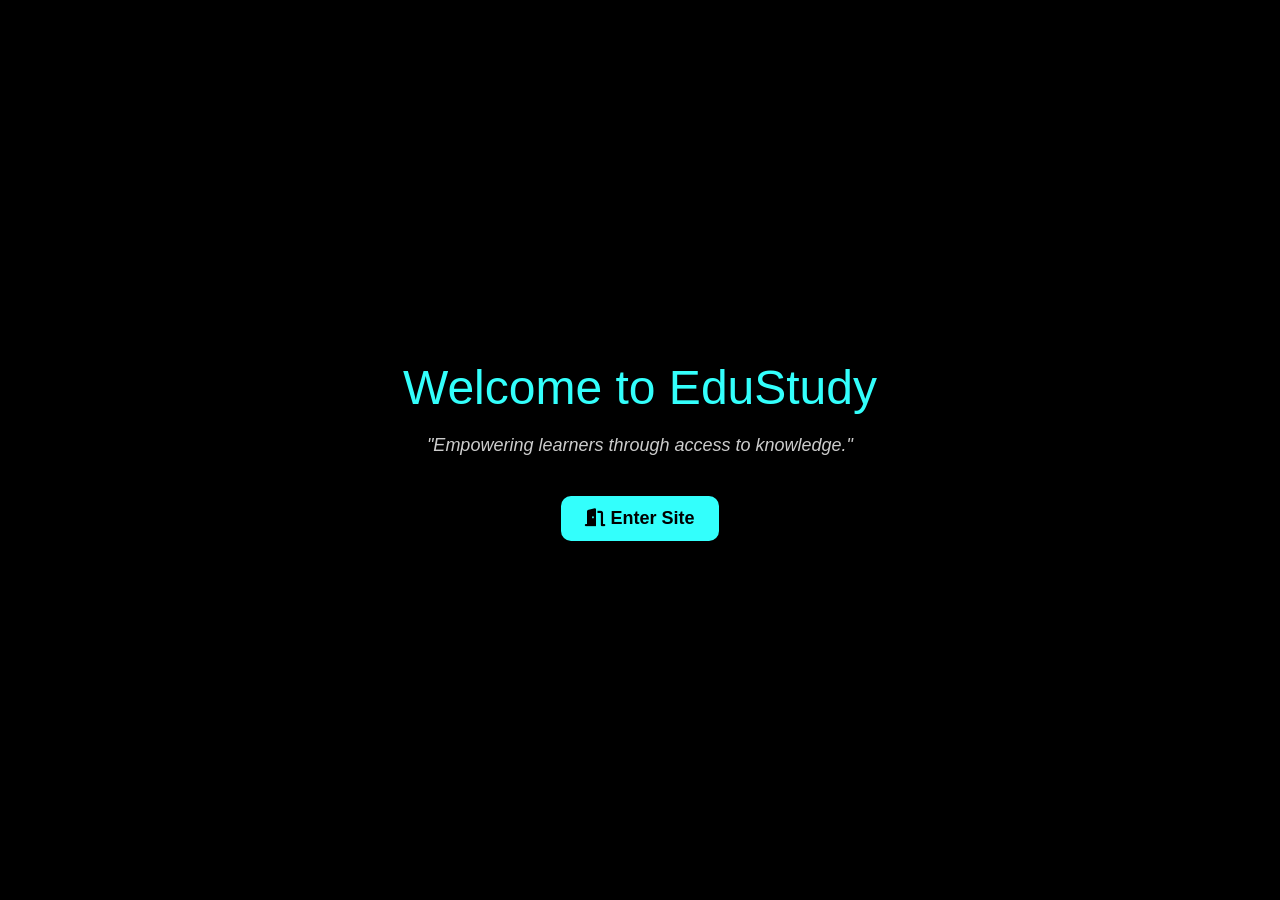
<file: index.html>
<!DOCTYPE html>
<html>
<head>
  <title>Welcome to EduStudy</title>
  <link rel="stylesheet" href="css sheet.css">
  <link rel="stylesheet" href="https://cdnjs.cloudflare.com/ajax/libs/font-awesome/6.5.0/css/all.min.css">
  <style>
    body {
      background-color: black;
      color: white;
      display: flex;
      justify-content: center;
      align-items: center;
      flex-direction: column;
      height: 100vh;
      margin: 0;
      font-family: Arial, sans-serif;
      text-align: center;
    }

    .welcome-title {
      font-size: 48px;
      color: #33fffc;
      margin-bottom: 20px;
    }

    .enter-btn {
      background: #33fffc;
      color: black;
      padding: 12px 24px;
      border-radius: 10px;
      text-decoration: none;
      font-size: 18px;
      font-weight: bold;
      transition: 0.3s;
    }

    .enter-btn:hover {
      background: #1b7775;
    }

    .quote {
      font-style: italic;
      font-size: 18px;
      margin-bottom: 40px;
      color: #ccc;
    }
  </style>
</head>
<body>
  <div class="welcome-title">Welcome to EduStudy</div>
  <div class="quote">"Empowering learners through access to knowledge."</div>
  <a href="mainpage.html" class="enter-btn"><i class="fas fa-door-open"></i> Enter Site</a>
  
 
 

</body>
</html>
</file>
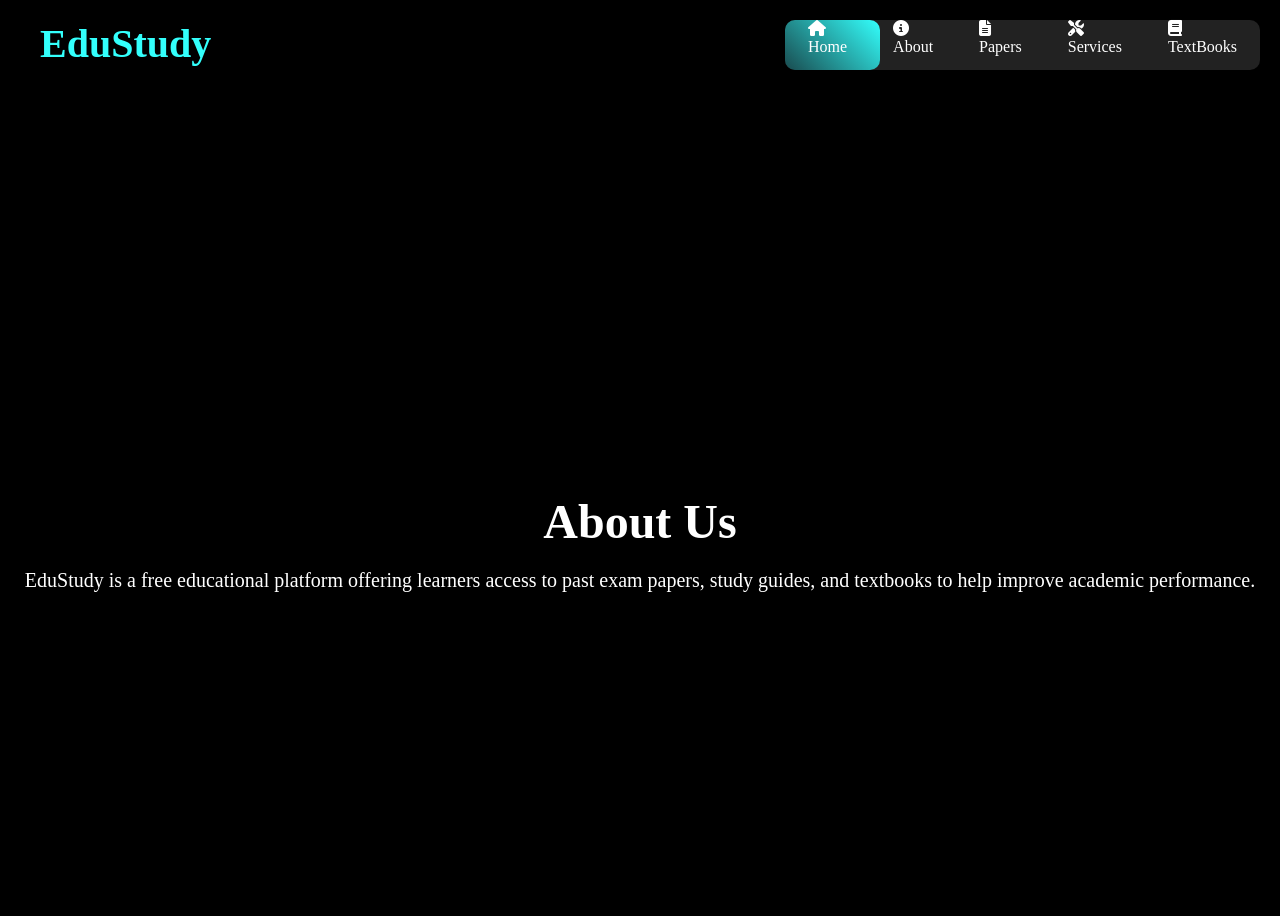
<file: about.html>
<!DOCTYPE html>
<html>
<head>
  <title>About - EduStudy</title>
  <link rel="stylesheet" href="css sheet.css">
  <link rel="stylesheet" href="https://cdnjs.cloudflare.com/ajax/libs/font-awesome/6.5.0/css/all.min.css">
</head>
<body>
  <div class="logo">EduStudy</div>
  <nav>
    <a href="index.html"><i class="fas fa-home"></i> Home</a>
    <a href="about.html"><i class="fas fa-info-circle"></i> About</a>
    <a href="papers.html"><i class="fas fa-file-alt"></i> Papers</a>
    <a href="services.html"><i class="fas fa-tools"></i> Services</a>
    <a href="textbooks.html"><i class="fas fa-book"></i> TextBooks</a>
    <span></span>
  </nav>

  <section class="hero">
    <div class="text">
      <h1>About Us</h1>
      <p>EduStudy is a free educational platform offering learners access to past exam papers, study guides, and textbooks to help improve academic performance.</p>
    </div>
  </section>
</body>
</html>
</file>
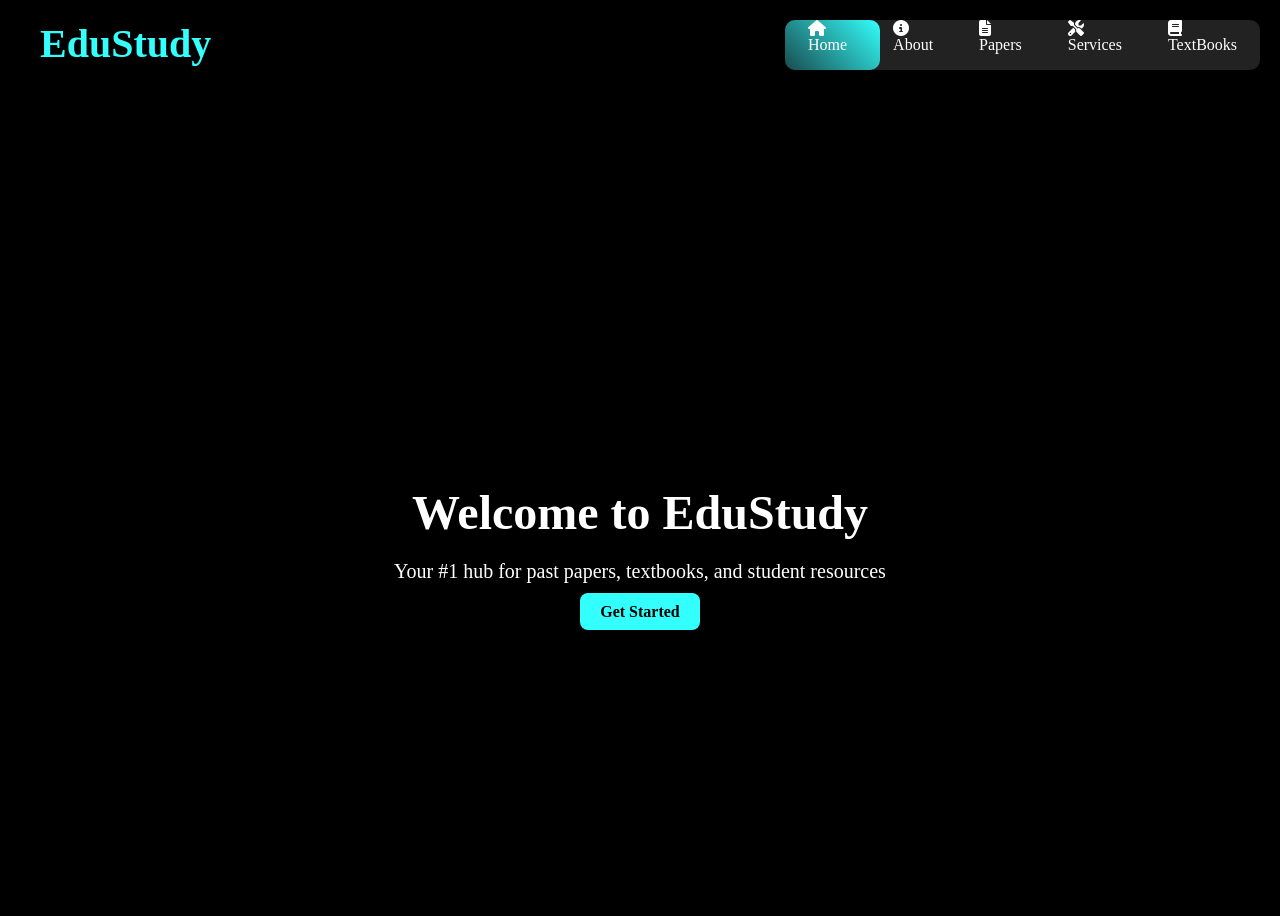
<file: mainpage.html>
<html>
<head>

<title>edustudy</title>

<link rel="stylesheet" href="css sheet.css">
<link rel="stylesheet" href="https://cdnjs.cloudflare.com/ajax/libs/font-awesome/6.5.0/css/all.min.css">

</head>

<body>

<div class="logo">EduStudy</div>
  
 <nav>
  <a href="index.html"><i class="fas fa-home"></i>Home</a>
  <a href="about.html"><i class="fas fa-info-circle"></i> About</a>
  <a href="papers.html"><i class="fas fa-file-alt"></i> Papers</a>
  <a href="services.html"><i class="fas fa-tools"></i> Services</a>
  <a href="textbooks"><i class="fas fa-book"></i> TextBooks</a>
  <span></span>
</nav>

  <div class="background-slider"></div>
  

  
  
  <section class="hero">
 <div class="text"> <h1>Welcome to EduStudy</h1>
  <p>Your #1 hub for past papers, textbooks, and student resources</p></div>
  <a href="#papers" class="btn">Get Started</a>
</section>
 

<div class="background-fade">
  <div class="bg bg1"></div>
  <div class="bg bg2"></div>
  <div class="bg bg3"></div>
  <div class="bg bg4"></div>
  <div class="bg bg5"></div>
  <div class="bg bg6"></div>
</div>

 


</body>


</html>
</file>
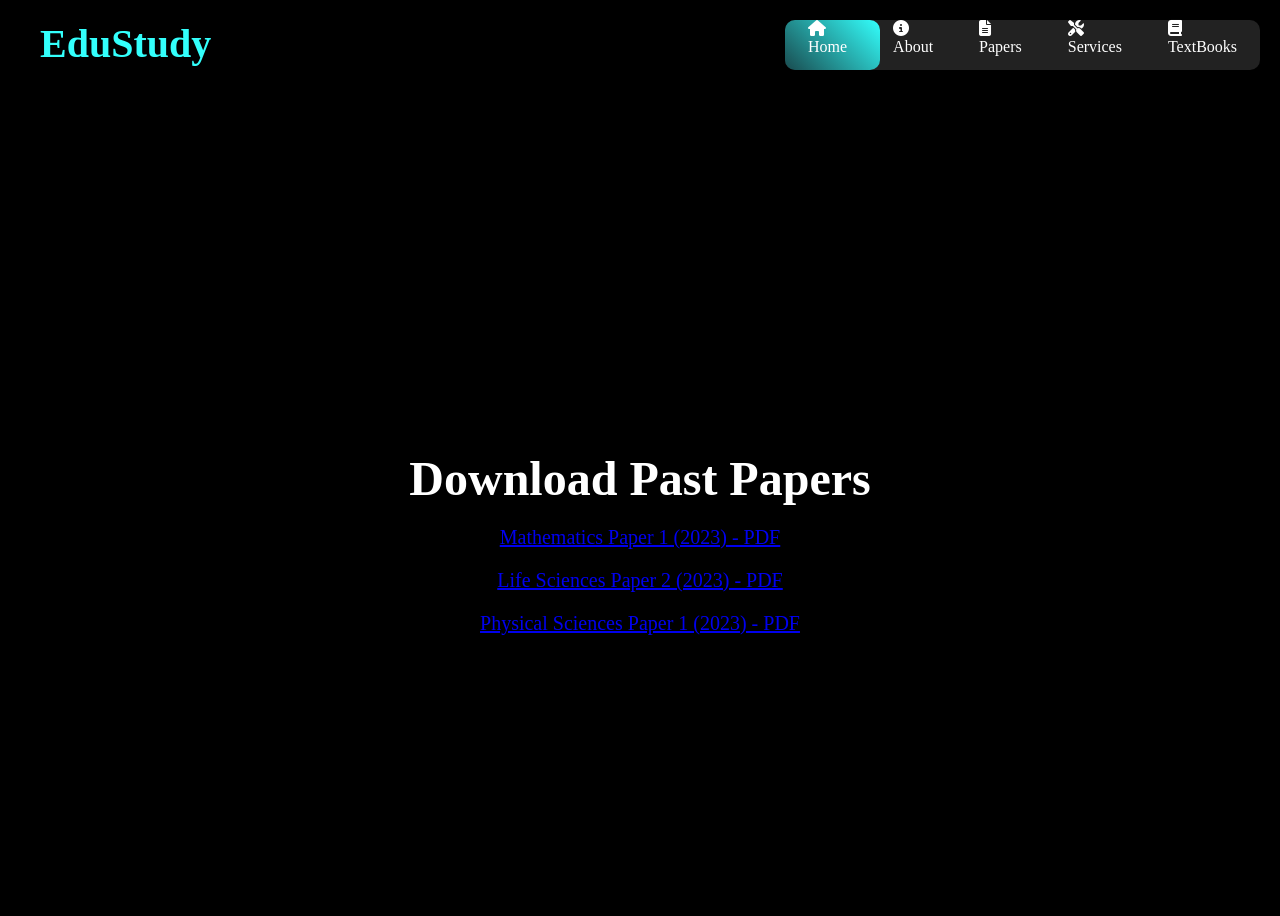
<file: papers.html>
<!DOCTYPE html>
<html>
<head>
  <title>Papers - EduStudy</title>
  <link rel="stylesheet" href="css sheet.css">
  <link rel="stylesheet" href="https://cdnjs.cloudflare.com/ajax/libs/font-awesome/6.5.0/css/all.min.css">
</head>
<body>
  <div class="logo">EduStudy</div>
  <nav>
    <a href="index.html"><i class="fas fa-home"></i> Home</a>
    <a href="about.html"><i class="fas fa-info-circle"></i> About</a>
    <a href="papers.html"><i class="fas fa-file-alt"></i> Papers</a>
    <a href="services.html"><i class="fas fa-tools"></i> Services</a>
    <a href="textbooks.html"><i class="fas fa-book"></i> TextBooks</a>
    <span></span>
  </nav>

  <section class="hero">
    <div class="text">
      <h1>Download Past Papers</h1>
      <p><a href="https://drive.google.com/file/d/1r74aDByYdzZX_w96MnHEhPb9eSH3Y55f/view?usp=sharing">Mathematics Paper 1 (2023) - PDF</a></p>
      <p><a href="#">Life Sciences Paper 2 (2023) - PDF</a></p>
      <p><a href="#">Physical Sciences Paper 1 (2023) - PDF</a></p>
    </div>
  </section>
</body>
</html>
</file>
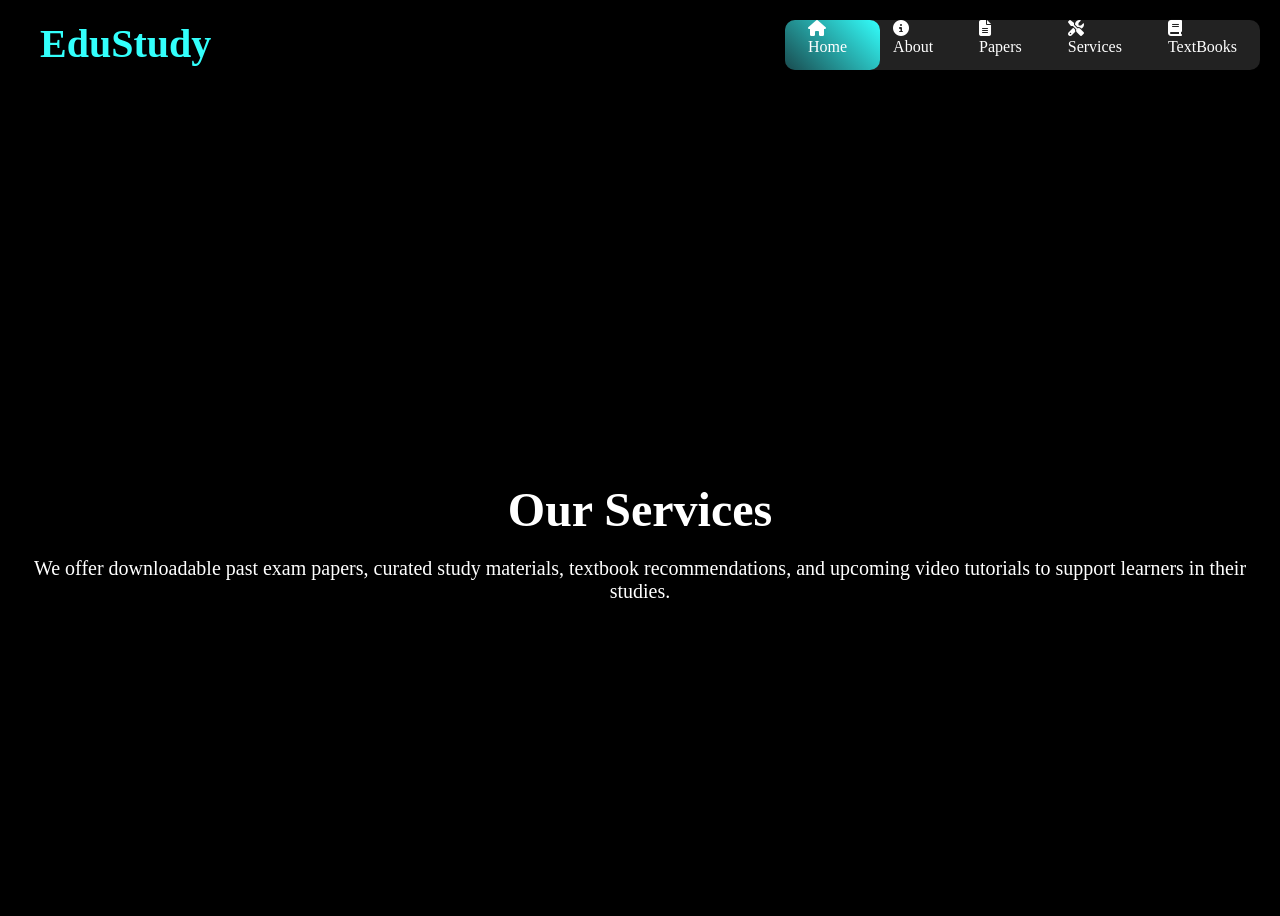
<file: services.html>
<!DOCTYPE html>
<html>
<head>
  <title>Services - EduStudy</title>
  <link rel="stylesheet" href="css sheet.css">
  <link rel="stylesheet" href="https://cdnjs.cloudflare.com/ajax/libs/font-awesome/6.5.0/css/all.min.css">
</head>
<body>
  <div class="logo">EduStudy</div>
  <nav>
    <a href="index.html"><i class="fas fa-home"></i> Home</a>
    <a href="about.html"><i class="fas fa-info-circle"></i> About</a>
    <a href="papers.html"><i class="fas fa-file-alt"></i> Papers</a>
    <a href="services.html"><i class="fas fa-tools"></i> Services</a>
    <a href="textbooks.html"><i class="fas fa-book"></i> TextBooks</a>
    <span></span>
  </nav>

  <section class="hero">
    <div class="text">
      <h1>Our Services</h1>
      <p>We offer downloadable past exam papers, curated study materials, textbook recommendations, and upcoming video tutorials to support learners in their studies.</p>
    </div>
  </section>
</body>
</html>
</file>
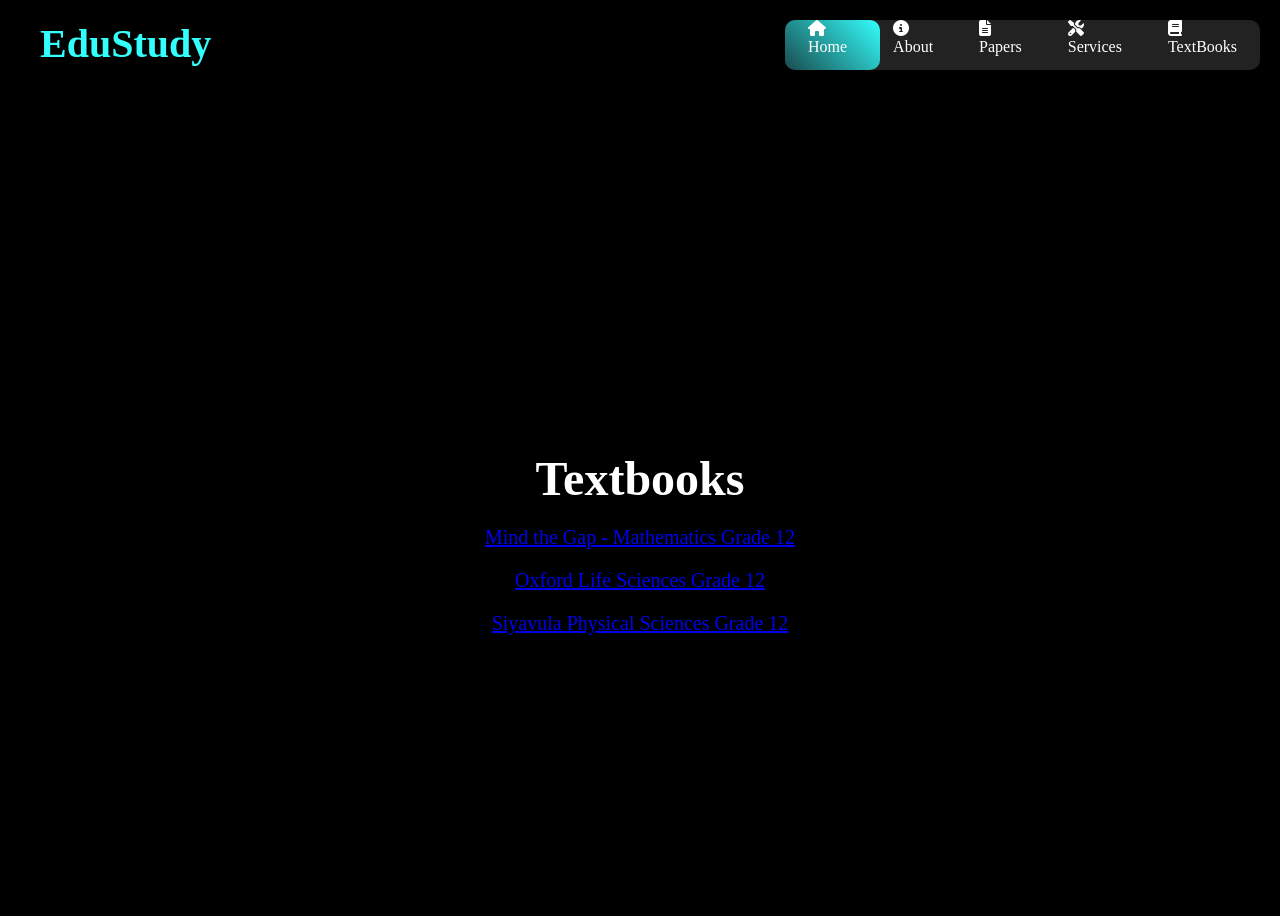
<file: textbooks.html>
<!DOCTYPE html>
<html>
<head>
  <title>Textbooks - EduStudy</title>
  <link rel="stylesheet" href="css sheet.css">
  <link rel="stylesheet" href="https://cdnjs.cloudflare.com/ajax/libs/font-awesome/6.5.0/css/all.min.css">
</head>
<body>
  <div class="logo">EduStudy</div>
  <nav>
    <a href="index.html"><i class="fas fa-home"></i> Home</a>
    <a href="about.html"><i class="fas fa-info-circle"></i> About</a>
    <a href="papers.html"><i class="fas fa-file-alt"></i> Papers</a>
    <a href="services.html"><i class="fas fa-tools"></i> Services</a>
    <a href="textbooks.html"><i class="fas fa-book"></i> TextBooks</a>
    <span></span>
  </nav>

  <section class="hero">
    <div class="text">
      <h1>Textbooks</h1>
      <p><a href="#">Mind the Gap - Mathematics Grade 12</a></p>
      <p><a href="#">Oxford Life Sciences Grade 12</a></p>
      <p><a href="#">Siyavula Physical Sciences Grade 12</a></p>
    </div>
  </section>
</body>
</html>
</file>
<file: css sheet.css>
body{
	display:flex;
	justify-content:center;
	align-items:center;
	min-height:100vh;
	background-color:black;
}
nav a i {
  margin-right: 8px;
}
text{
	color:yellow;
}

.logo {
  position: fixed;
  top: 20px;
  left: 40px;
  color: #33fffc;
  font-size: 40px;
  font-weight: bold;
}

nav {
	position: fixed; 
	top: 20px;       
	right: 20px;     
	width: 475px;
	height: 50px;
	background: #222;
	border-radius: 10px;
	display: flex;
	justify-content: center;
}
nav a{
	position:relative;
	display:inline-block;
	font-size:1em;
	font-weight:500;
	color:white;
	text-decoration:none;
	padding:0 23px;
	z-index:1;
}
nav span{
	position:absolute;
	top:0;
	left:0;
	width:95px;
	height:100%;
	border-radius:10px;
	background:linear-gradient(45deg,#194b4f,#33fffc);
	transition:0.5s;
}
nav a:nth-child(1):hover~span{left:0px;}

nav a:nth-child(2):hover~span{left:90px;}

nav a:nth-child(3):hover~span{left:180px;}

nav a:nth-child(4):hover~span{left:275px;}

nav a:nth-child(5):hover~span{left:380px;}

.hero {
  text-align: center;
  color: white;
  margin-top: 150px;
}

.hero h1 {
  font-size: 48px;
  margin-bottom: 10px;
}

.hero p {
  font-size: 20px;
  margin-bottom: 20px;
}

.hero .btn {
  background: #33fffc;
  color: black;
  padding: 10px 20px;
  border-radius: 8px;
  text-decoration: none;
  font-weight: bold;
}
.background-slider {
  position: fixed;
  top: 0;
  left: 0;
  width: 100%;
  height: 100%;
  z-index: -1;
  animation: slideShow 15s infinite;
  background-size: cover;
  background-position: center;
}


@keyframes slideShow {
  0%   { background-image: url('path.jpg'); }
  33%  { background-image: url('physics.jpg'); }
  40%  { background-image: url('labs.jpg'); }
  60%  { background-image: url('code.jpg'); }
  70%  { background-image: url('collegues.jpg'); }
  100% { background-image: url('caps.jpg'); }
}
.background-fade {
  position: fixed;
  top: 0;
  left: 0;
  width: 100%;
  height: 100%;
  overflow: hidden;
  z-index: -1;
}

.bg {
  position: absolute;
  width: 100%;
  height: 100%;
  background-size: cover;
  background-position: center;
  opacity: 0;
  animation: fadeShow 36s infinite;
  transition: opacity 1.5s ease-in-out;
}

.bg1 { background-image: url('path.jpg'); animation-delay: 0s; }
.bg2 { background-image: url('physics.jpg'); animation-delay: 6s; }
.bg3 { background-image: url('labs.jpg'); animation-delay: 12s; }
.bg4 { background-image: url('code.jpg'); animation-delay: 18s; }
.bg5 { background-image: url('collegues.jpg'); animation-delay: 24s; }
.bg6 { background-image: url('caps.jpg'); animation-delay: 30s; }

@keyframes fadeShow {
  0%   { opacity: 0; }
  8%   { opacity: 1; }
  25%  { opacity: 1; }
  33%  { opacity: 0; }
  100% { opacity: 0; }
}
</file>
